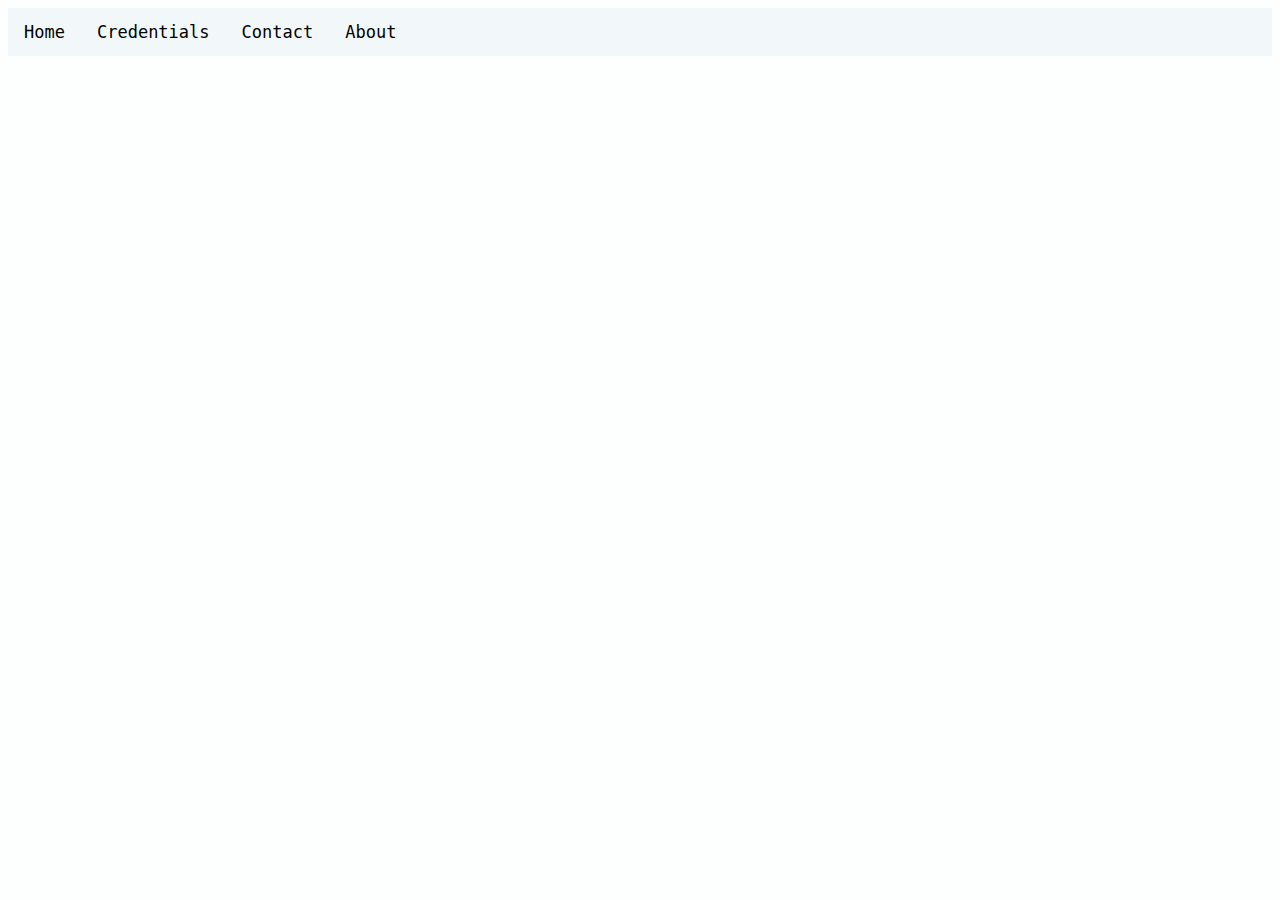
<file: About.html>
<!DOCTYPE html>
<html lang="en">
<head>
  <meta charset="UTF-8" />
  <title>Hello, world!</title>
  <meta name="viewport" content="width=device-width,initial-scale=1" />
  <meta name="description" content="" />
  <link rel="icon" href="favicon.png">
  <link rel="stylesheet" href="styles.css">
</head>

<body>

<div class="topnav">
  <a href="./index.html">Home</a>
  <a href="./Credentials.html">Credentials</a>
  <a href="./Contact.html">Contact</a>
  <a class="active" href="#about">About</a>
</div>
</file>
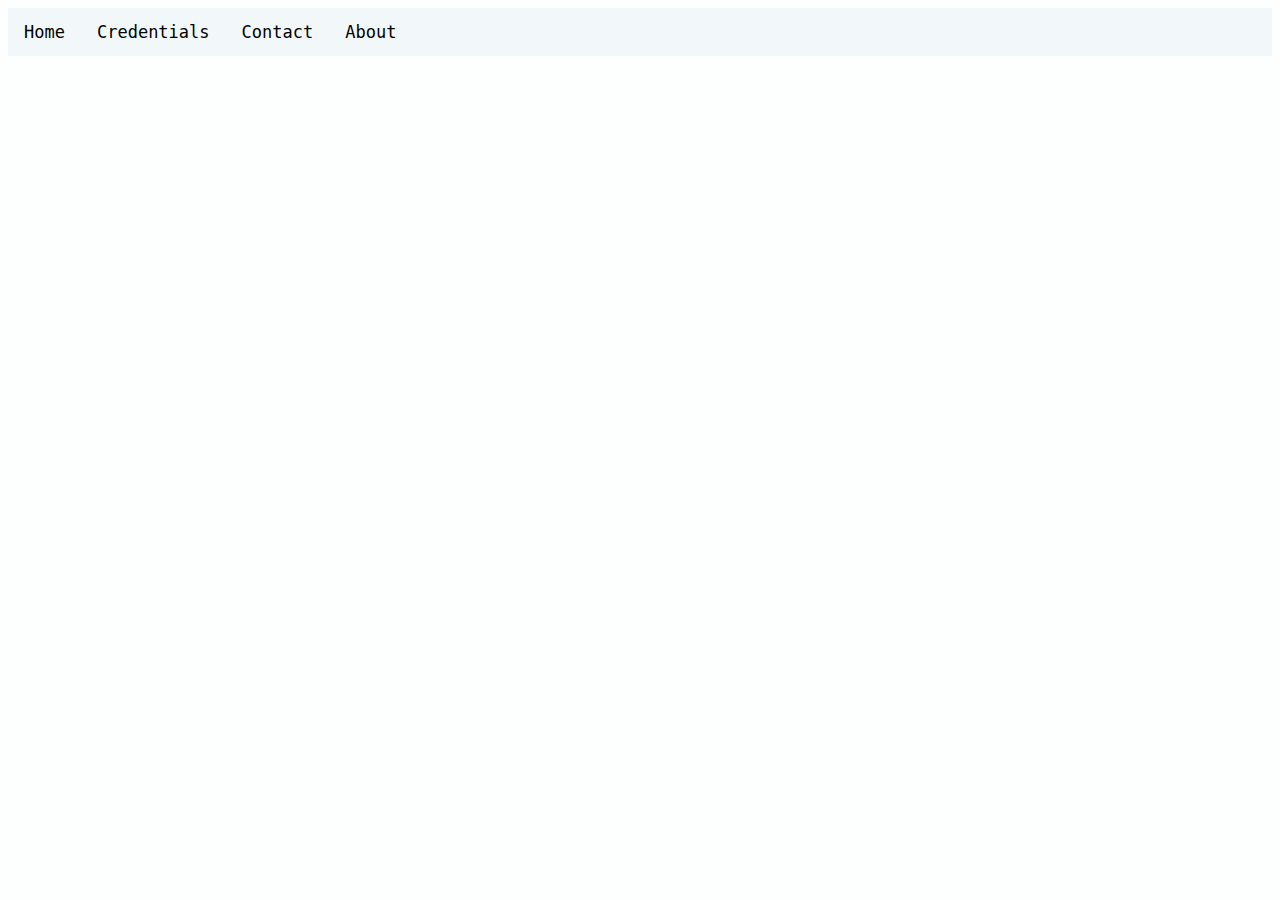
<file: Contact.html>
<!DOCTYPE html>
<html lang="en">
<head>
  <meta charset="UTF-8" />
  <title>Hello, world!</title>
  <meta name="viewport" content="width=device-width,initial-scale=1" />
  <meta name="description" content="" />
  <link rel="icon" href="favicon.png">
  <link rel="stylesheet" href="styles.css">
</head>

<body>

<div class="topnav">
  <a  href="./index.html">Home</a>
  <a href="./Credentials.html">Credentials</a>
  <a class="active" href="#contact">Contact</a>
  <a href="./About.html">About</a>
</div>
</file>
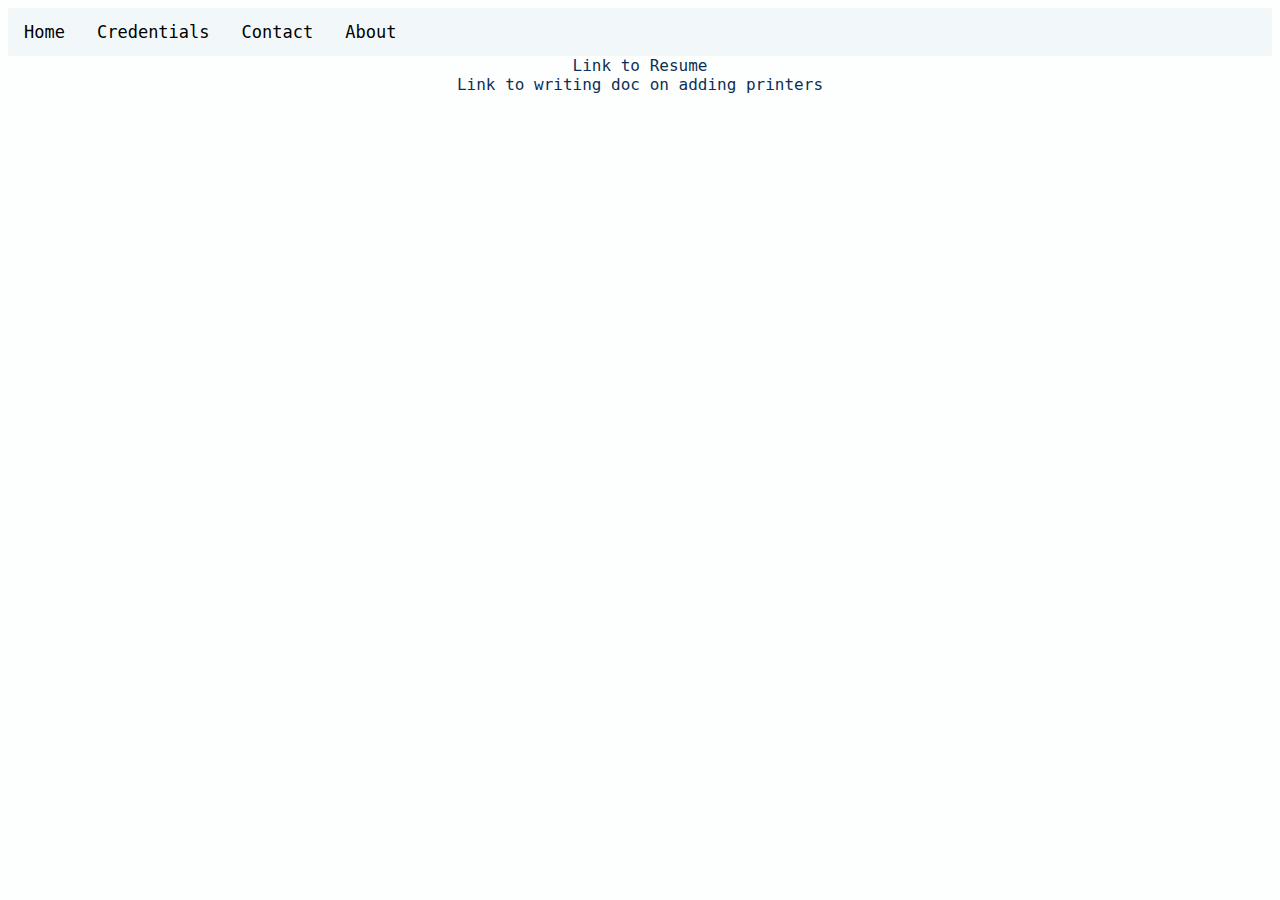
<file: Credentials.html>
<!DOCTYPE html>
<html lang="en">
<head>
  <meta charset="UTF-8" />
  <title>Credentials</title>
  <meta name="viewport" content="width=device-width,initial-scale=1" />
  <meta name="description" content="Credentials" />
  <link rel="icon" href="favicon.png">
  <link rel="stylesheet" href="styles.css">
</head>

<body>

<div class="topnav">
  <a href="./index.html">Home</a>
  <a class="active" href="#Credentials">Credentials</a>
  <a href="./Contact.html">Contact</a>
  <a href="./About.html">About</a>
</div>

<p>Link to Resume</p>
<p>Link to writing doc on adding printers</p>
</file>
<file: styles.css>
body {
background-color: #fdffff;
font-family: 'Monaco' , monospace;
text-align: center;
color: #0d2f56;

}

h1 {
padding-top: 200px;
}

p {

margin:0 auto; 
max-width: 800px; 

}



/* Add a black background color to the top navigation */
.topnav {
  background-color: #f2f8fa;
  overflow: hidden;
}

/* Style the links inside the navigation bar */
.topnav a {
  float: left;
  color: black;
  text-align: center;
  padding: 14px 16px;
  text-decoration: none;
  font-size: 17px;
}

/* Change the color of links on hover */
.topnav a:hover {
  background-color: #f2f8fa;
  color: black;
}

/* Add a color to the active/current link */
.topnav a.active {
  background-color: #f2f8fa;
  color: black;
}
</file>
